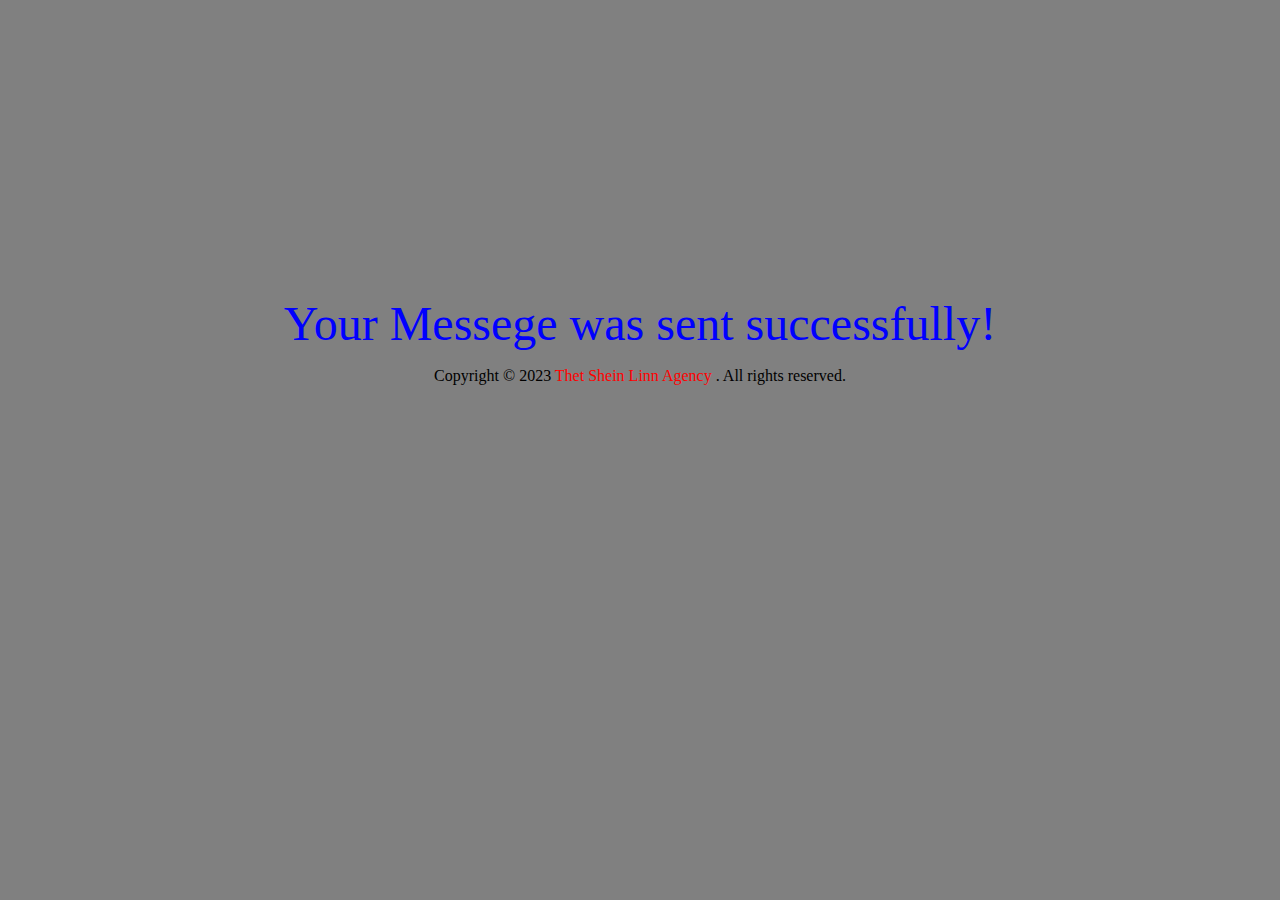
<file: sent.html>
<!DOCTYPE html>
<html>
<head>
	<meta charset="utf-8">
	<meta name="viewport" content="width=device-width, initial-scale=1">
	<title></title>
</head>
<body>
	<body bgcolor="grey">
<br><br><br><br><br><br><br><br><br><br><br><br><br><br><br><br>
<center><font size="8" color= blue>Your Messege was sent successfully!</font></center>
<center><p>Copyright © 2023 
<font color="red">Thet Shein Linn Agency</font>
. All rights reserved.</p></center> 

</body>
</html>
</file>
